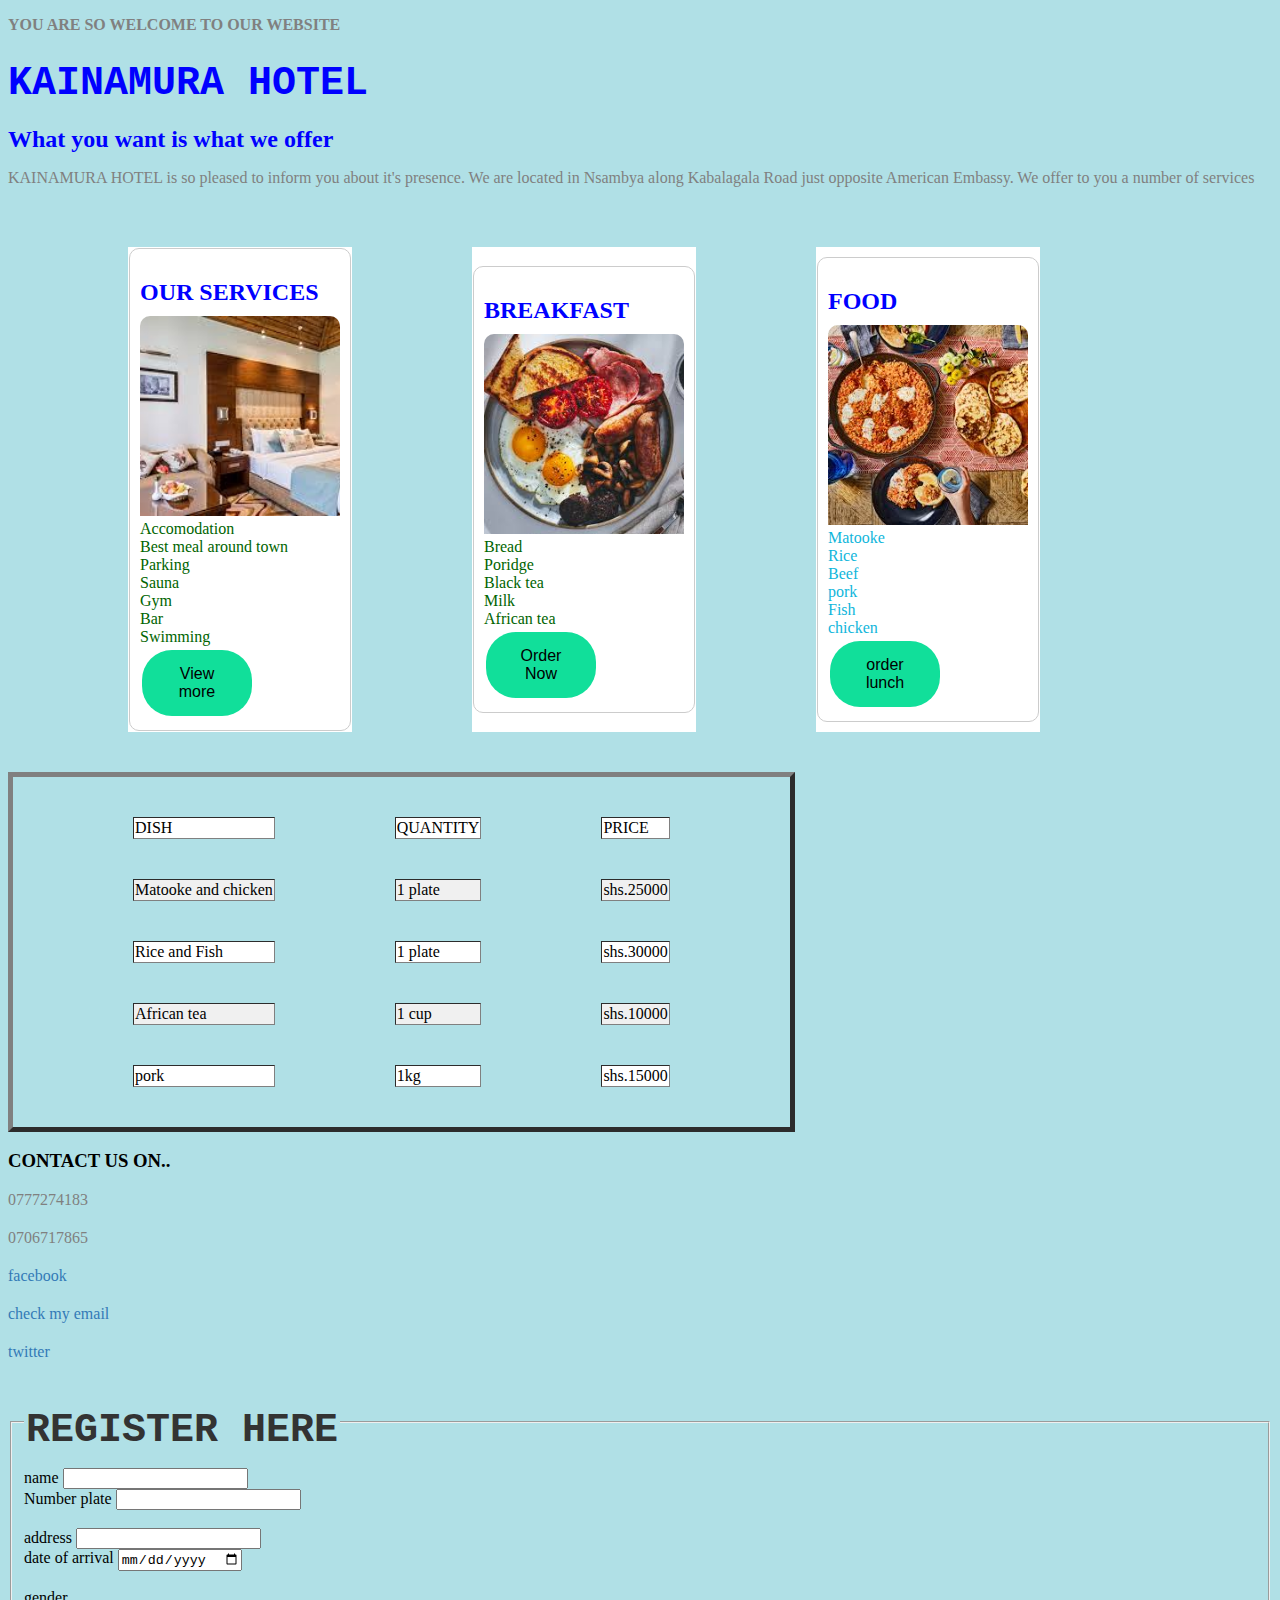
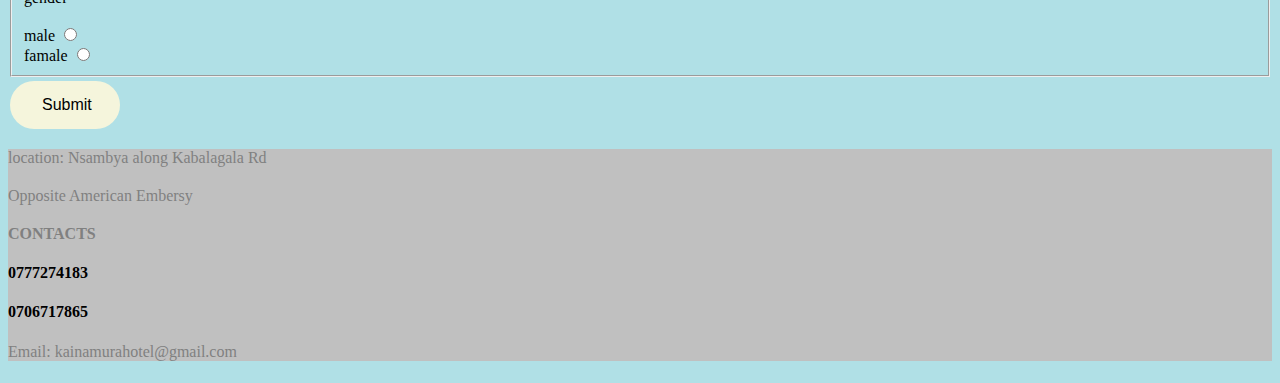
<file: index.html>
<!DOCTYPE html>
<html lang="en">
<head>

    
    <meta charset="UTF-8">
    <meta http-equiv="X-UA-Compatible" content="IE=edge">
    <meta name="viewport" content="width=device-width, initial-scale=1.0">
    <title>KAINAMURA HOTEL</title>

    <link rel="stylesheet" href="hotel.css">

    
</head>
<body>


    <P><b>YOU  ARE SO WELCOME TO OUR WEBSITE</b></P>
    
    <h1 class="blue-text">KAINAMURA HOTEL</h1>
    <h2>What you want is what we offer</h2>
    <p>KAINAMURA HOTEL is so pleased to inform you about it's presence. We are located in Nsambya along Kabalagala Road 
        just opposite American Embassy. We offer to you a number of services </p>
        </div>
        <table>
            <tr>
              <td>
                <div class="services">
                  <h2>OUR SERVICES</h2>
                  <img src="accom.jpg" alt="Our Services Image" width="200" height="100">
                  <ul>
                    <li>Accomodation</li>
                    <li>Best meal around town</li>
                    <li>Parking</li>
                    <li>Sauna</li>
                    <li>Gym</li>
                    <li>Bar</li>
                    <li>Swimming</li>
                  </ul>
                  <button class="view-more-button" onclick="location.href='services.html'">View more</button>
                </div>
              </td>
            
            <td>
              <div class="breakfast">
                <h2>BREAKFAST</h2>
                <img src="breakfst.jpg" alt="Our Services Image" width="200" height="100">
                <ul>
                  <li>Bread</li>
                  <li>Poridge</li>
                  <li>Black tea</li>
                  <li>Milk</li>
                  <li>African tea</li>
                </ul>
                <button class="order-now-button" onclick="location.href='breakfast.html'">Order Now</button>
              </div>
            </td>
            <td>
              <div class="food">
                <h2>FOOD</h2>
                <img src="lunch.jpg" alt="Our Services Image" width="200" height="100">
                <ol>
                  <li>Matooke</li>
                  <li>Rice</li>
                  <li>Beef</li>
                  <li>pork</li>
                  <li>Fish</li>
                  <li>chicken</li>
                </ol>
                <button class="order-lunch" onclick="location.href='food.html'">order lunch</button>
              </div>
            </td>
            </tr>
            </table>
        </div>
    <table border="5">
<tr style="height: 20px;">
    <td>DISH</td>
    <td>QUANTITY</td>
    <td>PRICE</td>
</tr>
<tr>
    <td>Matooke and chicken</td>
    <td>1 plate</td>
    <td>shs.25000</td>
</tr>
<tr>
    <td>Rice and Fish</td>
    <td>1 plate</td>
    <td>shs.30000</td>
</tr>
<tr>
    <td>African tea</td>
    <td>1 cup</td>
    <td>shs.10000</td>
</tr>
<tr>
    <td>pork</td>
    <td>1kg</td>
    <td>shs.15000</td>
</tr>
<!---->
    </table>
        <h3>CONTACT US ON..</h3>
        <p>0777274183</p>
        <p>0706717865</p>
        <p> <a href="http://www.mfacebook.com">facebook</a></p>
        <p> <a href="mailto:kainamuradarius@gmail.com">check my email</a></p>
        <p><a href="http://www.twitter.com">twitter</a></p>
        <fieldset>
            <legend><h1>REGISTER HERE</h1> </legend>
            <form>
                <label for="name">name</label>
                <input type="text" name="fname"
                <br></br>
                <label for="No plate">Number plate</label>
                <input type="text"Number="No plate">
                <br></br>
                <label for="address">address</label>
                <input type="text"
                <br></br>
        
                <label for="date of arrival">date of arrival</label>
                <input type="date" name="date of arrival"><br></br>
                <label for="Gender">gender</label><br></br>
               
                <label for="male">male</label>
                <input type="radio" name="gen" value="female"<br></br>
                <label for="female">famale</label>
                <input type="radio" name="gen" value="male"<br></br>
                </form>
                </fieldset>
                
              <button class="my-button" id="submit-button">Submit</button>

<script>
  document.getElementById("submit-button").addEventListener("click", function() {
    window.location.href = "index.html";
  });
</script>





                <br>
</body>
<footer>
    <p>location: Nsambya along Kabalagala Rd</p>
    <p>Opposite American Embersy</p>
    <p><b>CONTACTS</b></p>
    <h4 style="color: black;">0777274183</h4>
    <h4 style="color: black;">0706717865</h4>
    <p>Email: kainamurahotel@gmail.com</p>
</footer>
</html>
</file>
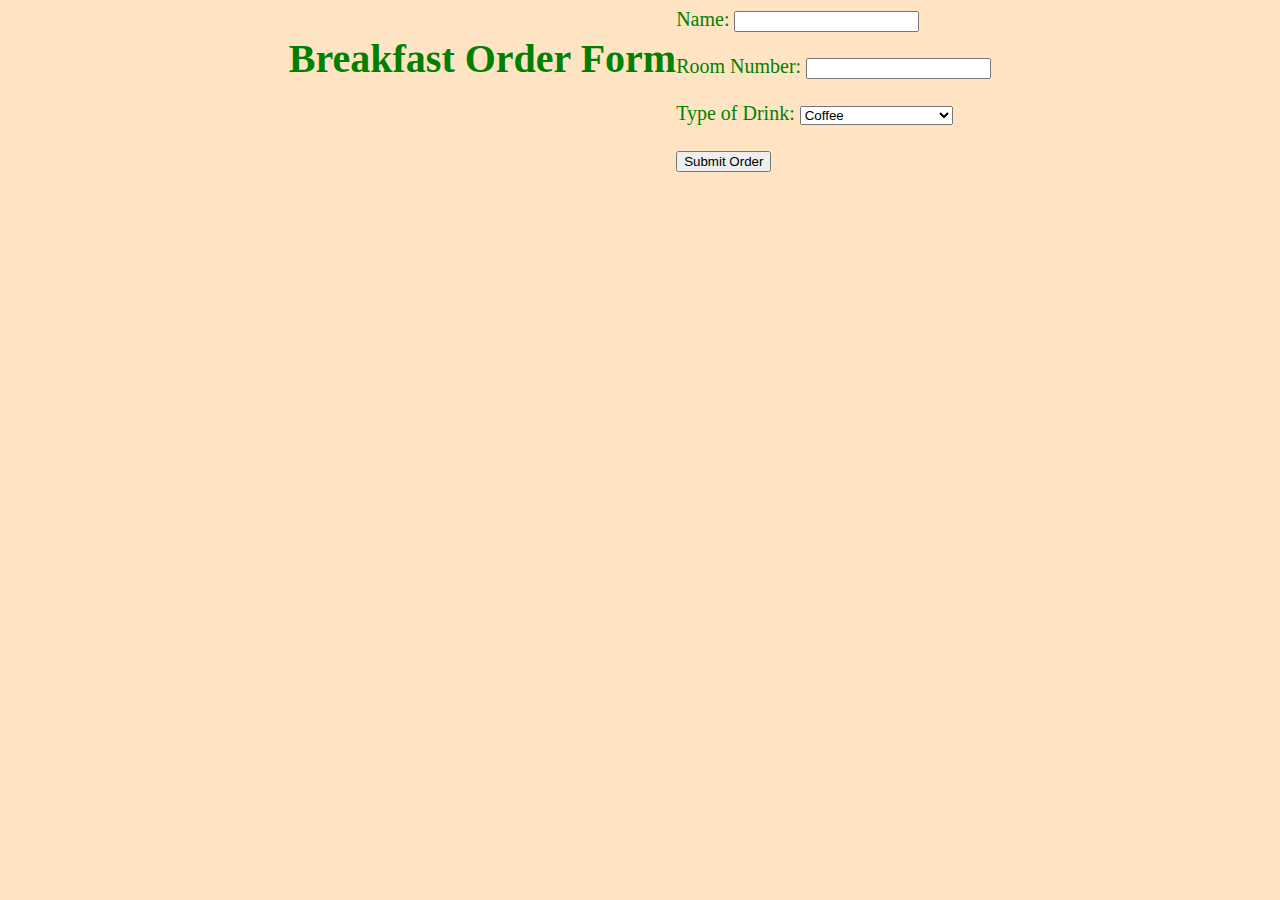
<file: breakfast.html>
<!DOCTYPE html>
<html>
<head>
  <title>Breakfast Order Form</title>
  <link rel="stylesheet" href="style.css"> <!-- assuming your CSS file is named style.css -->
</head>
<body>
  <h1>Breakfast Order Form</h1>
  <form action="process-form.php" method="post">
    <label for="name">Name:</label>
    <input type="text" id="name" name="name"><br><br>
    <label for="roomNumber">Room Number:</label>
    <input type="number" id="roomNumber" name="roomNumber"><br><br>
    <label for="drinkType">Type of Drink:</label>
    <select id="drinkType" name="drinkType">
      <option value="coffee">Coffee</option>
      <option value="tea">Tea</option>
      <option value="juice">Juice</option>
      <option value="other">Other (please specify)</option>
    </select><br><br>
    <input type="submit" value="Submit Order">
  </form>
</body>
</html>
</file>
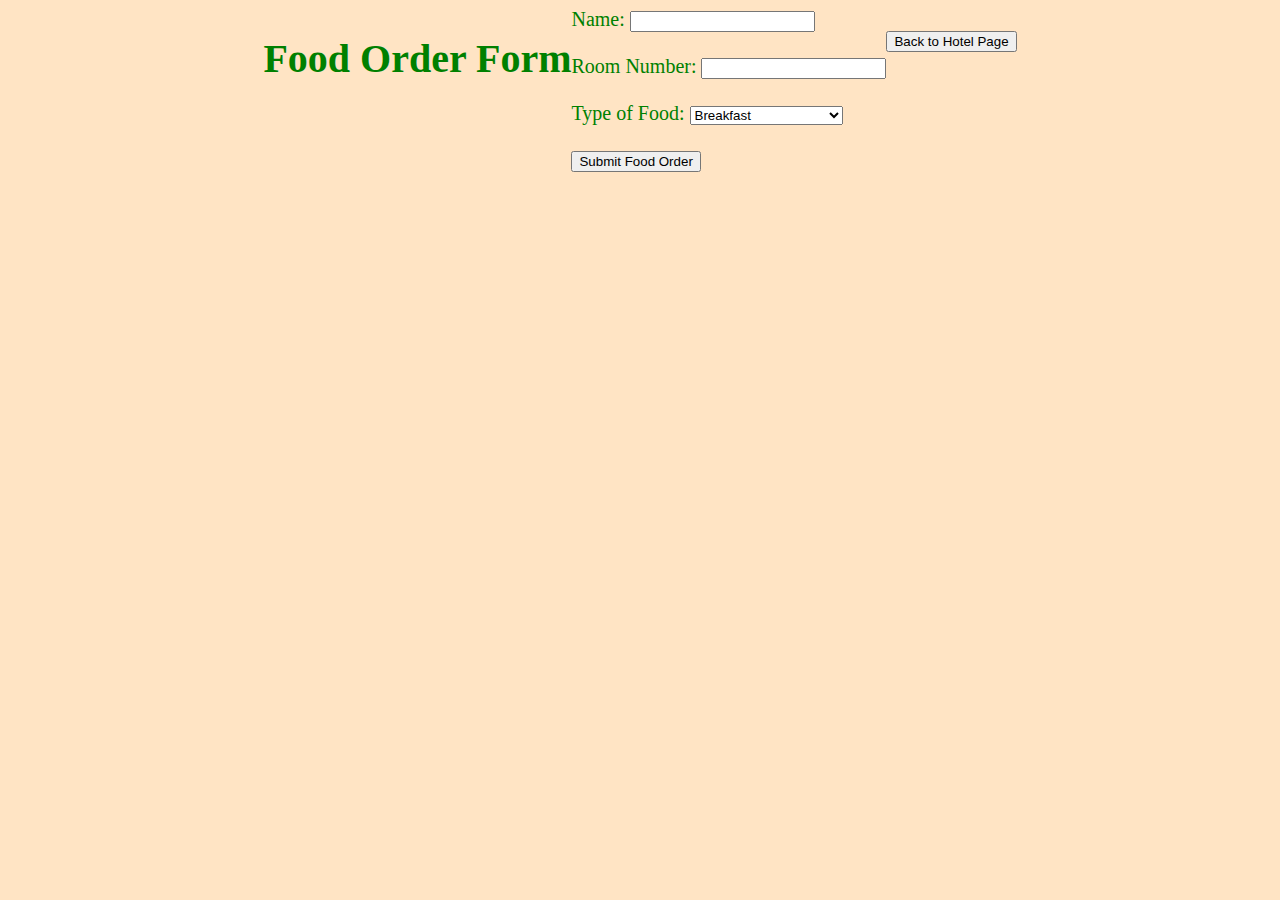
<file: food.html>
<!DOCTYPE html>
<html lang="en">
<head>
  <meta charset="UTF-8">
  <meta http-equiv="X-UA-Compatible" content="IE=edge">
  <meta name="viewport" content="width=device-width, initial-scale=1.0">
  <title>Food Order Form</title>
  <link rel="stylesheet" href="style.css">
</head>
<body>
  <h1>Food Order Form</h1>
  <form action="process-food-form.php" method="post">
    <label for="name">Name:</label>
    <input type="text" id="name" name="name"><br><br>
    <label for="roomNumber">Room Number:</label>
    <input type="number" id="roomNumber" name="roomNumber"><br><br>
    <label for="foodType">Type of Food:</label>
    <select id="foodType" name="foodType">
      <option value="breakfast">Breakfast</option>
      <option value="lunch">Lunch</option>
      <option value="dinner">Dinner</option>
      <option value="snack">Snack</option>
      <option value="other">Other (please specify)</option>
    </select><br><br>
    <input type="submit" value="Submit Food Order">
  </form>

  <p><a href="hotel.html"><button>Back to Hotel Page</button></a></p> <!-- change this line -->
</body>
</html>
</file>
<file: hotel.css>
body{
    background-color: powderblue;
    h2{color:blue;}
    p{color:grey;}
    ol{color:rgb(16, 182, 219);}
    ul{color:darkgreen;}
    tr{color:black;}
}

.thick-green-border {
  width: 90%;
  border: 10px solid green;
  border-radius: 10px; /* add a rounded corner to the border */
  box-shadow: 0 0 10px rgba(0, 0, 0, 0.5); /* add a shadow to the image */
}





.div{
    display: flex;
    background-color: bisque;
    color: green;
    font-size: 20px;
    justify-content: center;

}
.blue-text{
    color:blue;
}
h1{font-size:40px;}
h1{
    font-family:lobster,monospace;}
h4{color:rgb(21, 235, 92)}
.thick-green-border{
    border-color:green;
    border-radius: 60%;
}
footer{
    background-color: silver;
}
table {
    border-collapse: separate;
    border-spacing: 120px 40px; /* 10px horizontal spacing, 20px vertical spacing */
    tr:nth-child(even) {
        background-color: #f0f0f0; /* light gray background color for even rows */
      }
      
      tr:nth-child(odd) {
        background-color: #fff; /* white background color for odd rows */
      }
  }

  .services, .breakfast, .food {
    padding: 10px;
    border: 1px solid #ccc;
    border-radius: 10px;
    width: 200px; /* adjust the width to fit your content */
  }
  
  .services ul, .breakfast ul, .food ol {
    list-style: none;
    padding: 0;
    margin: 0;
  }
  
  .services li, .breakfast li, .food li {
    word-wrap: break-word;
  }
button{
    background-color: rgb(17, 223, 154);
    border:none;
    color: black;
    padding: 15px 32px;
    display: inline-block;
    font-size: 16px;
    margin: 4px 2px;
    cursor: pointer;
    width: 110px;
    border-radius: 30px;
}

.order-now-button {
  background-color: rgb(17, 223, 154);
  border: none;
  color: black;
  padding: 15px 32px;
  display: inline-block;
  font-size: 16px;
  margin: 4px 2px;
  cursor: pointer;
  width: 110px;
  border-radius: 30px;
}
.service-container {
  margin-bottom: 20px;
  padding: 20px;
  border: 1px solid #ccc;
  border-radius: 10px;
  box-shadow: 0 0 10px rgba(0, 0, 0, 0.1);
}
/* Style the headings */
h1, h2 {
  color: #333;
  margin-bottom: 10px;
}
/* Style the images */
img {
  width: 100%;
  height: 200px;
  object-fit: cover;
  border-radius: 10px 10px 0 0;
}
/* Style the paragraphs */
p {
  margin-bottom: 20px;
}
/* Style the back to hotel page link */
a {
  text-decoration: none;
  color: #337ab7;
}
a:hover {
  color: #23527c;
}
/* Add some space between the service containers and the back to hotel page link */
.service-container:last-child {
  margin-bottom: 40px;
}

.my-button{
    background-color: beige;
    border:none;
    color: black;
    padding: 15px 32px;
    display: inline-block;
    font-size: 16px;
    margin: 4px 2px;
    cursor: pointer;
    width: 110px;
    border-radius: 30px;
}

/* Media Queries */

/* Add styles for screens with a maximum width of 768px */
@media screen and (max-width: 768px) {
  body{
    background-color: chartreuse;
  }
  h1{
    font-size: 20px;
    text-align: center;
  }
hi{
  font-size: 20px;
  color: black;
  text-align: center;
}

  img{
   width: 170px;
    height: 200px;
    margin: 10px;
  }



  .div {
    padding: 10px;
    border-radius: 1;
    width:50vw;
  min-width: 400px;
  max-width: 800px;
  }







  table{
    margin: 20px;
  }


  .services, .breakfast, .food {
    width: 100%;
    
  }
  services{
    background-color: chartreuse;
  }
}

/* Add styles for screens with a maximum width of 480px */
/*<!-- @media screen and (max-width: 680px) {
  .div {
    font-size: 20px;
  }
  .services, .breakfast, .food {
    padding: 5px;
  }
  button, .order-now-button, .my-button {
    width: 100%;
  }
} */
</file>
<file: style.css>
body{
    background-color: bisque;
    color: green;
    font-size: 20px;
    display: flex;
    justify-content: center;
    
}
</file>
